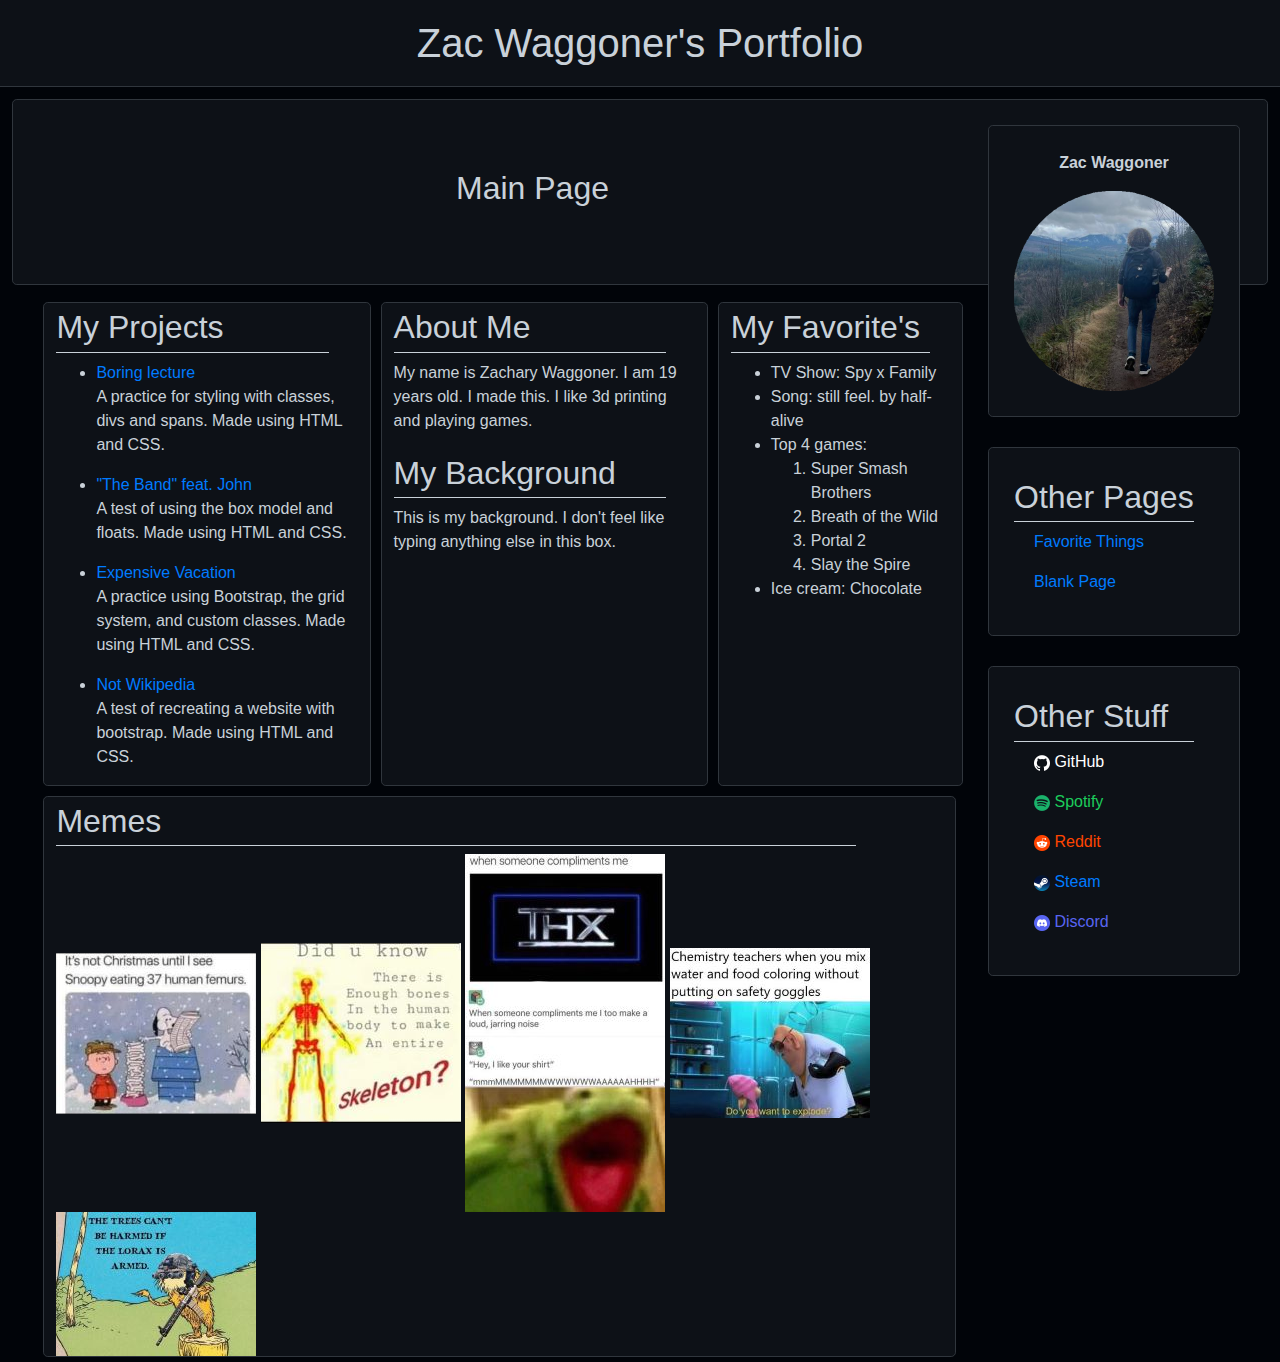
<file: index.html>
<!DOCTYPE html>
<html lang="en-US">
  <head>
    <link href="css/bootstrap.css" rel="stylesheet" type="text/css">
    <link href="css/styles.css" rel="stylesheet" type="text/css">
    <title>Zac Waggoner's Portfolio</title>
  </head>
  <body>
    <h1>Zac Waggoner's Portfolio</h1>
    <div class="sidebar">
      <div class="file-photo">
        <p><strong>Zac Waggoner</strong></p>
        <img src="img/profile-img.png" alt="File photo for CyndaZ42">
      </div>
      <div class="info">
        <h2>Other Pages</h2>
        <a href="favorite-things.html"><p>Favorite Things</p></a>
        <a href="blank-page.html"><p>Blank Page</p></a>
      </div>
      <div class="info">
        <h2>Other Stuff</h2>
        <a href="https://github.com/CyndaZ42"><p><img src="img/github.png" alt="GitHub logo"> <span class="white"> GitHub</span></p></a>
        <a href="https://open.spotify.com/user/315m6jvhfxa2sqmyd52p2gmhhmym?si=9699a40550094815"><p><img src="img/spotify.png" alt="Spotify logo"> <span class="green"> Spotify</span></p></a>
        <a href="https://www.reddit.com/user/CyndaZ6"><p><img src="img/reddit.png" alt="Reddit logo"> <span class="orange"> Reddit</span></p></a>
        <a href="https://steamcommunity.com/profiles/76561198831437677/"><p><img src="img/steam.png" alt="Steam logo"> Steam</p></a>
        <a href="https://discord.com/users/CyndaquillianZ#6995"><p><img src="img/discord.png" alt="Discord logo"> <span class="blurple"> Discord</span></p></a>
      </div>
    </div>
    <div class="jumbotron">
      <h2>Main Page</h2>
    </div>
    <div class="row">
      <div class="col-4">
        <h2>My Projects</h2>
        <ul>
          <li><a href="https://github.com/CyndaZ42/boring-lecture">Boring lecture</a></li>
          <p>A practice for styling with classes, divs and spans. Made using HTML and CSS.</p>
          <li><a href="https://github.com/CyndaZ42/a-band">"The Band" feat. John</a></li>
          <p>A test of using the box model and floats. Made using HTML and CSS.</p>
          <li><a href="https://github.com/CyndaZ42/vacation">Expensive Vacation</a></li>
          <p>A practice using Bootstrap, the grid system, and custom classes. Made using HTML and CSS.</p>
          <li><a href="https://github.com/CyndaZ42/wikipedia">Not Wikipedia</a></li>
          <p>A test of recreating a website with bootstrap. Made using HTML and CSS.</p>
        </ul>
      </div>
      <div class="col-4">
        <h2>About Me</h2>
        <p>My name is Zachary Waggoner. I am 19 years old. I made this. I like 3d printing and playing games.</p>
        <h2>My Background</h2>
        <p>This is my background. I don't feel like typing anything else in this box.</p>
      </div>
      <div class="col-3">
        <h2>My Favorite's</h2>
        <ul>
          <li>TV Show: Spy x Family</li>
          <li>Song: still feel. by half-alive</li>
          <li>Top 4 games:</li>
          <ol>
            <li>Super Smash Brothers</li>
            <li>Breath of the Wild</li>
            <li>Portal 2</li>
            <li>Slay the Spire</li>
          </ol>
          <li>Ice cream: Chocolate</li>
        </ul>
      </div>
      <div class="memes">
        <h2>Memes</h2>
          <img src="img/meme-1.jpg" alt="Snoopy eating 37 femurs">
          <img src="img/meme-2.jpg" alt="Skeleton meme">
          <img src="img/meme-3.jpg" alt="THX">
          <img src="img/meme-4.jpg" alt="Food coloring is explosive">
          <img src="img/meme-5.jpg" alt="The trees can't be harmed if the lorax is armed">
      </div>
    </div>
  </body>
</html>
</file>
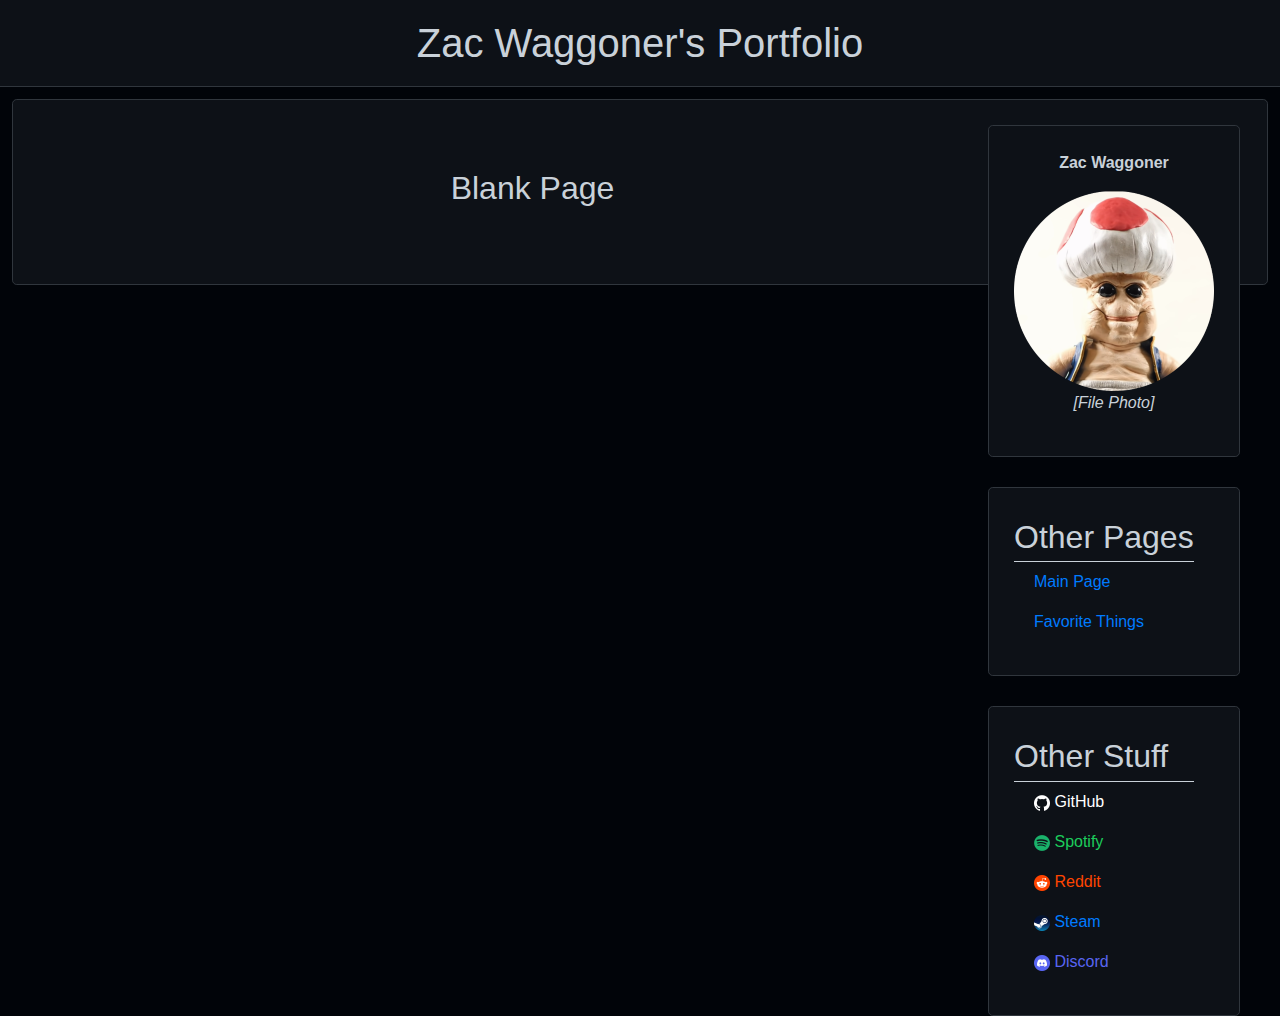
<file: blank-page.html>
<!DOCTYPE html>
<html lang="en-US">
  <head>
    <link href="css/bootstrap.css" rel="stylesheet" type="text/css">
    <link href="css/styles.css" rel="stylesheet" type="text/css">
    <title>Blank Page - Zac Waggoner's Portfolio</title>
  </head>
  <body>
    <h1>Zac Waggoner's Portfolio</h1>
    <div class="sidebar">
      <div class="file-photo">
        <p><strong>Zac Waggoner</strong></p>
        <img src="img/real-toad.png" alt="File photo for CyndaZ42">
        <p><em>[File Photo]</em></p>
      </div>
      <div class="info">
        <h2>Other Pages</h2>
        <a href="index.html"><p>Main Page</p></a>
        <a href="favorite-things.html"><p>Favorite Things</p></a>
      </div>
      <div class="info">
        <h2>Other Stuff</h2>
        <a href="https://github.com/CyndaZ42"><p><img src="img/github.png" alt="GitHub logo"> <span class="white"> GitHub</span></p></a>
        <a href="https://open.spotify.com/user/315m6jvhfxa2sqmyd52p2gmhhmym?si=9699a40550094815"><p><img src="img/spotify.png" alt="Spotify logo"> <span class="green"> Spotify</span></p></a>
        <a href="https://www.reddit.com/user/CyndaZ6"><p><img src="img/reddit.png" alt="Reddit logo"> <span class="orange"> Reddit</span></p></a>
        <a href="https://steamcommunity.com/profiles/76561198831437677/"><p><img src="img/steam.png" alt="Steam logo"> Steam</p></a>
        <a href="https://discord.com/users/CyndaquillianZ#6995"><p><img src="img/discord.png" alt="Discord logo"> <span class="blurple"> Discord</span></p></a>
      </div>
    </div>
    <div class="jumbotron">
      <h2>Blank Page</h2>
    </div>
  </body>
</html>
</file>
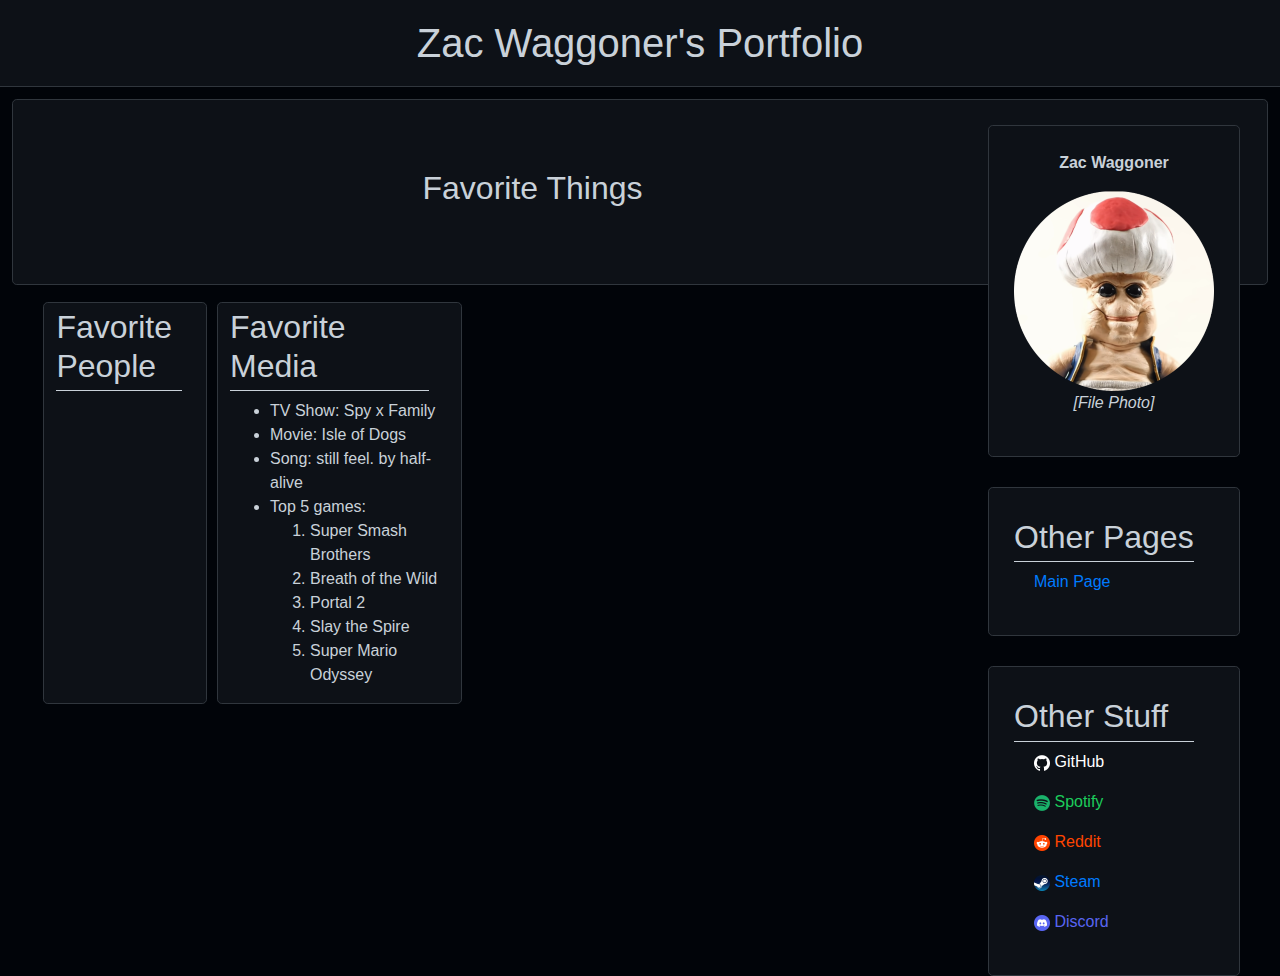
<file: favorite-things.html>
<!DOCTYPE html>
<html lang="en-US">
  <head>
    <link href="css/bootstrap.css" rel="stylesheet" type="text/css">
    <link href="css/styles.css" rel="stylesheet" type="text/css">
    <title>Favorite Things - Zac Waggoner's Portfolio</title>
  </head>
  <body>
    <h1>Zac Waggoner's Portfolio</h1>
    <div class="sidebar">
      <div class="file-photo">
        <p><strong>Zac Waggoner</strong></p>
        <img src="img/real-toad.png" alt="File photo for CyndaZ42">
        <p><em>[File Photo]</em></p>
      </div>
      <div class="info">
        <h2>Other Pages</h2>
        <a href="index.html"><p>Main Page</p></a>
      </div>
      <div class="info">
        <h2>Other Stuff</h2>
        <a href="https://github.com/CyndaZ42"><p><img src="img/github.png" alt="GitHub logo"> <span class="white"> GitHub</span></p></a>
        <a href="https://open.spotify.com/user/315m6jvhfxa2sqmyd52p2gmhhmym?si=9699a40550094815"><p><img src="img/spotify.png" alt="Spotify logo"> <span class="green"> Spotify</span></p></a>
        <a href="https://www.reddit.com/user/CyndaZ6"><p><img src="img/reddit.png" alt="Reddit logo"> <span class="orange"> Reddit</span></p></a>
        <a href="https://steamcommunity.com/profiles/76561198831437677/"><p><img src="img/steam.png" alt="Steam logo"> Steam</p></a>
        <a href="https://discord.com/users/CyndaquillianZ#6995"><p><img src="img/discord.png" alt="Discord logo"> <span class="blurple"> Discord</span></p></a>
      </div>
    </div>
    <div class="jumbotron">
      <h2>Favorite Things</h2>
    </div>
    <div class="row">
      <div class="col-2">
        <h2>Favorite People</h2>
      </div>
      <div class="col-3">
        <h2>Favorite Media</h2>
        <ul>
          <li>TV Show: Spy x Family</li>
          <li>Movie: Isle of Dogs</li>
          <li>Song: still feel. by half-alive</li>
          <li>Top 5 games:</li>
          <ol>
            <li>Super Smash Brothers</li>
            <li>Breath of the Wild</li>
            <li>Portal 2</li>
            <li>Slay the Spire</li>
            <li>Super Mario Odyssey</li>
          </ol>
      </div>
    </div>
  </body>
</html>
</file>
<file: css/styles.css>
body {
  background-color: #010409;
  color: #c9d1d9;
}

h1 {
  text-align: center;
  background-color: #0d1117;
  border-bottom: solid;
  border-width: 1px;
  border-color: #30363d;
  padding: 19px;
}

h2{
  text-align: left;
  padding-top: 5px;
  padding-bottom: 5px;
  width: 90%;
  border-bottom: solid;
  border-width: 1px;
  border-color: #c9d1d9;
}

@keyframes fadein {
  from {opacity: 0;}
  to {opacity: 1;}
}

.file-photo, .jumbotron, .info {
  background-color: #0d1117;
  border: solid;
  border-width: 1px;
  border-color: #30363d;
}

.file-photo, .info {
  padding: 25px;
  margin-left: 10px;
  margin-right: 30px;
  margin-top: 30px;
  float: right;
  border-radius: 0.3rem;
  text-align: center;
}

.col-1, .col-2, .col-3, .col-4, .col-5, .col-6, .col-7, .col-8, .col-9, .col-10, .col-11, .col-12, .memes {
  margin: 5px;
  padding-right: 10px;
  padding-left: 12px;
  background-color: #0d1117;
  border: solid;
  border-width: 1px;
  border-radius: 0.3rem;
  border-color: #30363d;
}

.jumbotron h2 {
  border-bottom: none;
  text-align: center;
  animation: 2s fadein;
}

.jumbotron p {
  font-family: sans-serif;
  text-align: center;
}

.info p {
  text-align: left;
  padding-left: 20px;
}

.orange {
  color: #ff4500;
}

.green {
  color: #1ccc5b;
}

.blurple {
  color: #5865f2;
}

.white {
  color: #ffffff;
}

.info {
  width: 252px;
}

.jumbotron {
  margin: 12px;
}

.sidebar {
width: 250px;
float: right;
margin-right: 10px;
}

.row {
  padding-left: 3%;
  animation: 2s fadein;
}

.memes {
  -ms-flex: 0 0 93%;
  flex: 0 0 93%;
  max-width: 93%;
}
</file>
